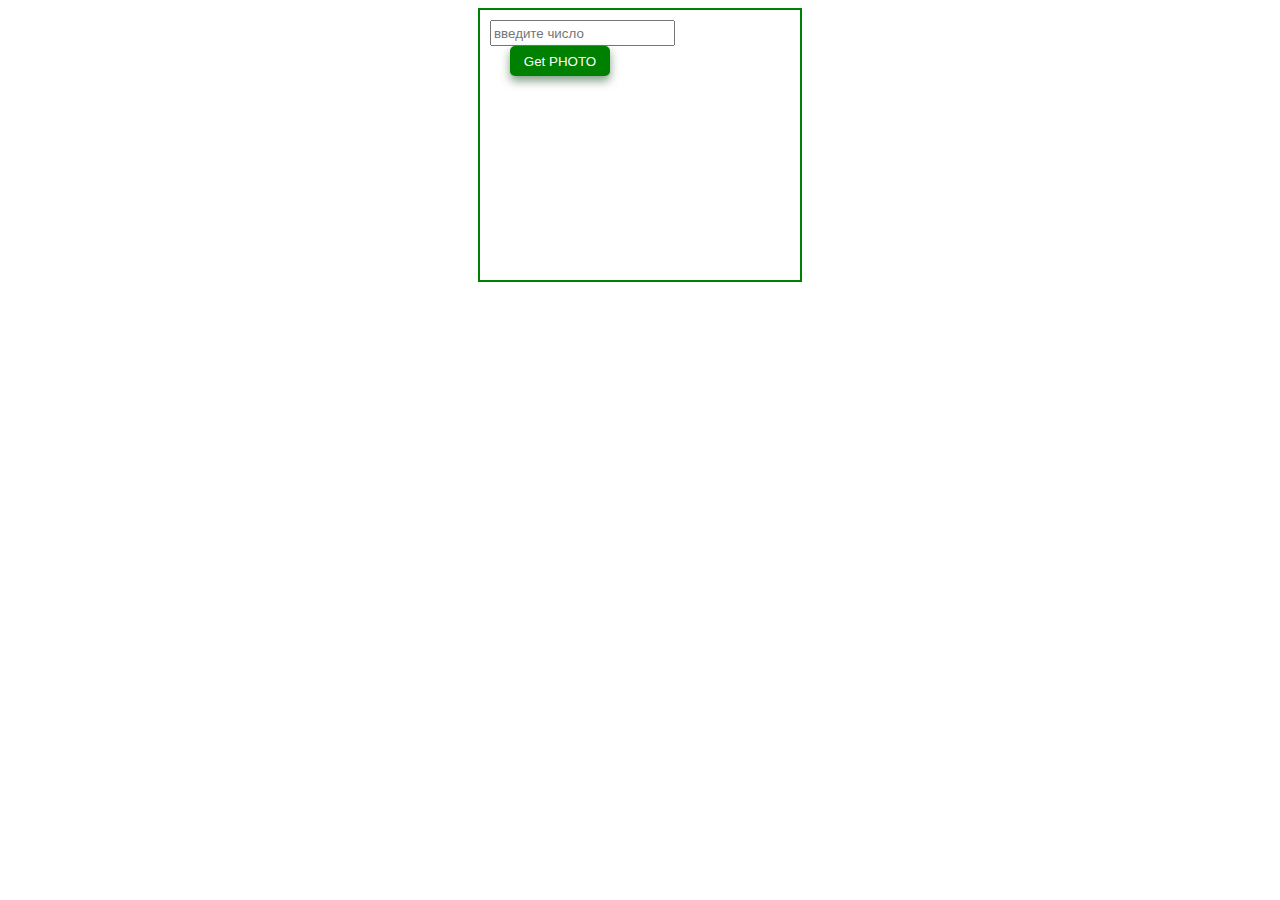
<file: task3/index.html>
<!DOCTYPE html>
<html lang="en">
  <head>
    <meta charset="UTF-8" />
    <meta http-equiv="X-UA-Compatible" content="IE=edge" />
    <meta name="viewport" content="width=device-width, initial-scale=1.0" />
    <link rel="stylesheet" href="common.css" />
    <title>task 3</title>
  </head>
  <body>
    <div class="form__xhr">
      <input class="form__number" type="number" placeholder="введите число" />
      <button class="form__get-number" type="submit">Get PHOTO</button>
      <div class="form__result"></div>
    </div>
    <script src="common.js"></script>
  </body>
</html>
</file>
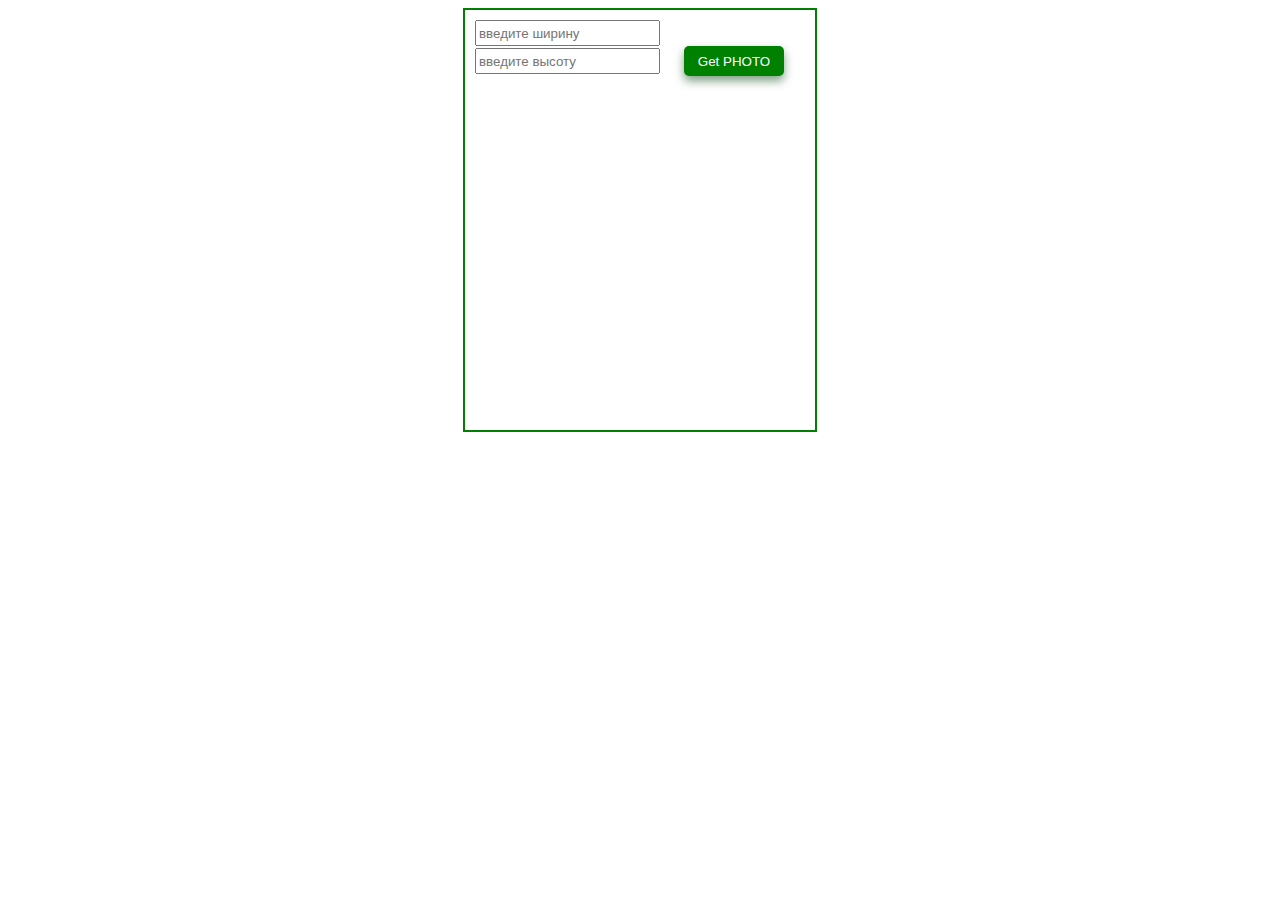
<file: task4-2/index.html>
<!DOCTYPE html>
<html lang="en">
  <head>
    <meta charset="UTF-8" />
    <meta http-equiv="X-UA-Compatible" content="IE=edge" />
    <meta name="viewport" content="width=device-width, initial-scale=1.0" />
    <link rel="stylesheet" href="common.css" />
    <title>task 4</title>
  </head>
  <body>
    <div class="image__form">
      <input class="width__input" type="number" placeholder="введите ширину" />
      <input class="height__input" type="number" placeholder="введите высоту" />
      <button class="image__get-image" type="submit">Get PHOTO</button>
      <div class="image__result"></div>
    </div>
    <script src="common.js"></script>
  </body>
</html>
</file>
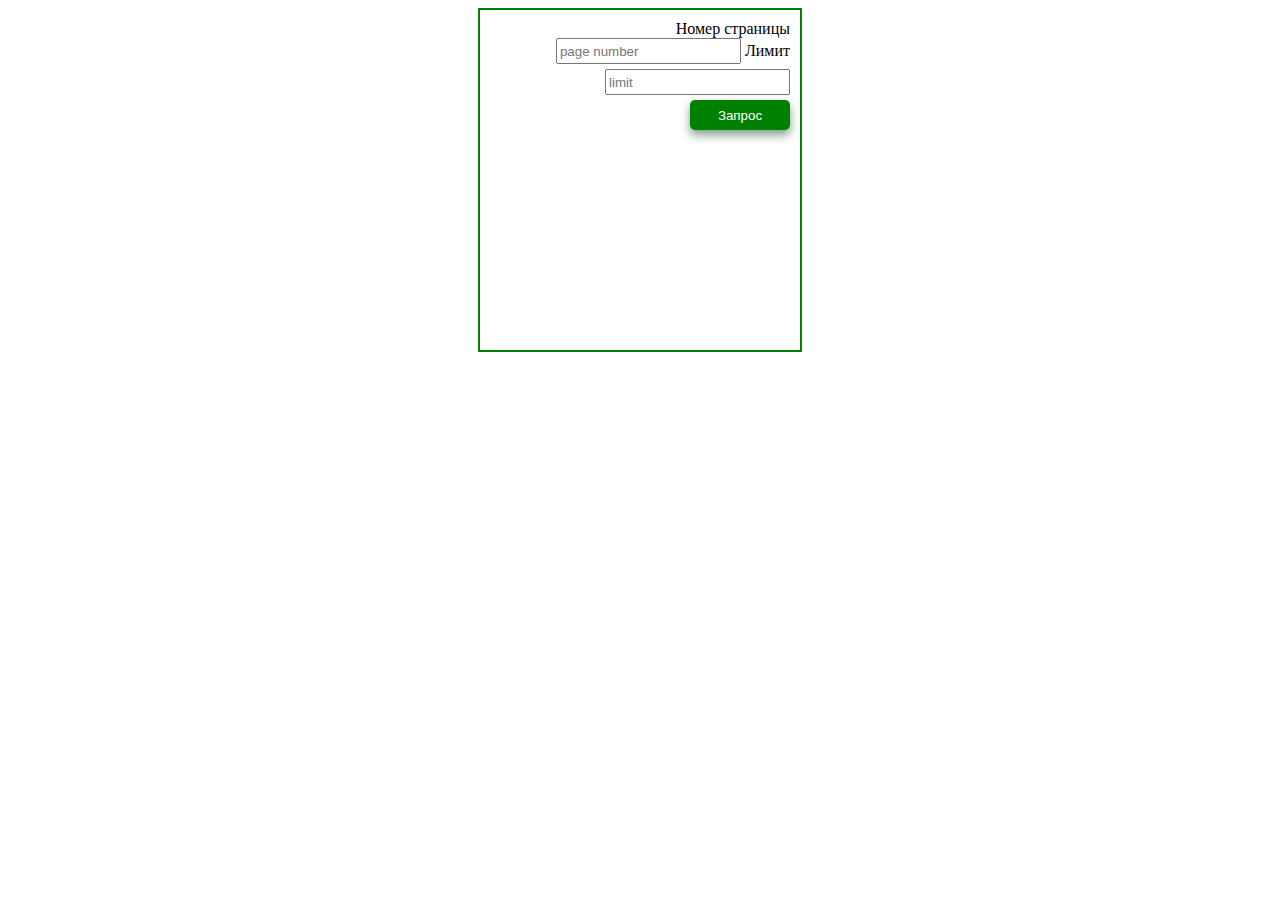
<file: task5/index.html>
<!DOCTYPE html>
<html lang="en">
  <head>
    <meta charset="UTF-8" />
    <meta http-equiv="X-UA-Compatible" content="IE=edge" />
    <meta name="viewport" content="width=device-width, initial-scale=1.0" />
    <link rel="stylesheet" href="common.css" />
    <title>task 5</title>
  </head>
  <body>
    <div class="image__form">
      <label
        >Номер страницы
        <input class="page__input" type="number" placeholder="page number" />
      </label>
      <label
        >Лимит
        <input class="limit__input" type="number" placeholder="limit" />
      </label>
      <button class="image__get-image" type="submit">Запрос</button>
      <div class="image__result"></div>
    </div>
    <script src="common.js"></script>
  </body>
</html>
</file>
<file: task3/common.css>
.form__xhr {
  margin: auto;
  padding: 10px;
  display: block;
  width: 300px;
  height: 250px;
  border: solid 2px green;
}

.form__get-number {
  width: 100px;
  height: 30px;
  cursor: pointer;
  background-color: green;
  box-shadow: 0px 5px 10px 0px rgba(2, 68, 13, 0.5);
  border-radius: 5px;
  color: white;
  /* Remove border and padding in Firefox */
  border: 0;
  padding: 0;
  margin-left: 20px;
}

.form__get-number:hover {
  box-shadow: 0px 5px 10px 5px rgba(2, 68, 13, 0.5);
  transform: scale(1.05);
}

.form__number {
  height: 20px;
}

.form__result {
  display: flex;
  flex-wrap: wrap;
  margin-top: 30px;
  width: 290px;
  height: 180px;
  padding: 5px;
  overflow: auto;
}

.image__card {
  width: 200px;
}

.xhr-image {
  display: block;
  width: 200px;
  height: 150px;
}
</file>
<file: task4-2/common.css>
.image__form {
  margin: auto;
  padding: 10px;
  display: block;
  width: 330px;
  height: 400px;
  border: solid 2px green;
}

.image__get-image {
  width: 100px;
  height: 30px;
  cursor: pointer;
  background-color: green;
  box-shadow: 0px 5px 10px 0px rgba(2, 68, 13, 0.5);
  border-radius: 5px;
  color: white;
  border: 0;
  padding: 0;
  margin-left: 20px;
}

.image__get-image:hover {
  box-shadow: 0px 5px 10px 5px rgba(2, 68, 13, 0.5);
  transform: scale(1.05);
}

.width__input,
.height__input {
  height: 20px;
}

.image__result {
  margin: auto;
  display: flex;
  flex-wrap: wrap;
  margin-top: 30px;
  width: 330px;
  height: 330px;
  overflow: auto;
}

.image__card {
  margin: auto;
}

.card__image {
  display: block;
  box-shadow: 0px 5px 10px 5px rgba(86, 91, 93, 0.5);
}
</file>
<file: task5/common.css>
.image__form {
  margin: auto;
  padding: 10px;
  display: block;
  width: 300px;
  height: 320px;
  border: solid 2px green;
  text-align: end;
}

.image__get-image {
  padding: 0;
  margin-left: 20px;
  width: 100px;
  height: 30px;
  cursor: pointer;
  background-color: green;
  box-shadow: 0px 5px 10px 0px rgba(2, 68, 13, 0.5);
  border-radius: 5px;
  color: white;
  border: 0;

}

.image__get-image:hover {
  box-shadow: 0px 5px 10px 5px rgba(2, 68, 13, 0.5);
  transform: scale(1.05);
}

.page__input,
.limit__input {
  margin-bottom: 5px;
  height: 20px;
}

.image__result {
  margin: 10px auto;
  display: flex;
  flex-wrap: wrap;
  width: 300px;
  height: 200px;
  overflow: auto;
  text-align: center;

}

.image__card {
  margin: auto;
}

.card__image {
  display: block;
  width: 200px;
  height: 150px;
}
</file>
